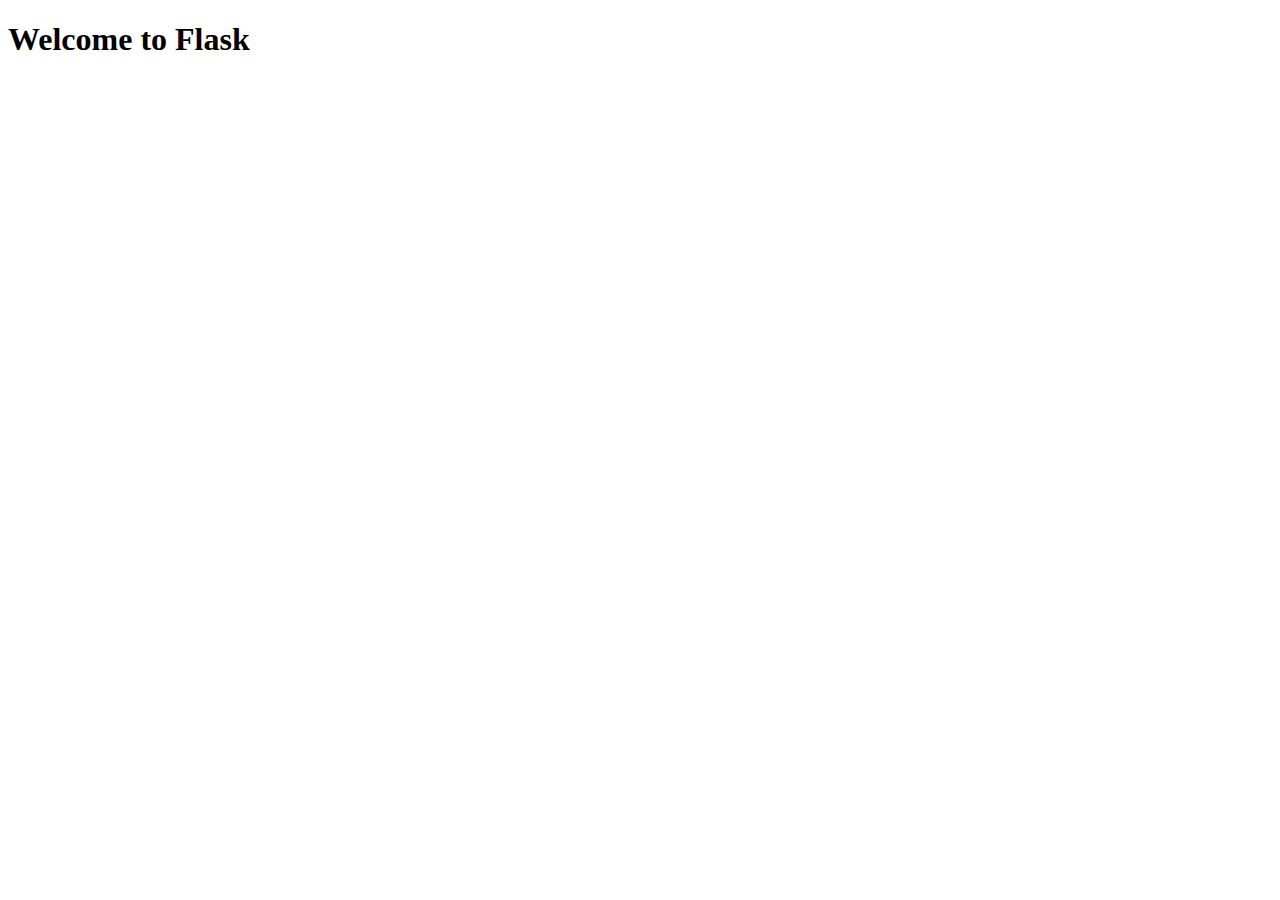
<file: Flask/templates/index.html>
<!DOCTYPE html>
<html lang="en">
<head>
    <meta charset="UTF-8">
    <meta name="viewport" content="width=device-width, initial-scale=1.0">
    <title>Flask App</title>
</head>
<body>
    <h1>Welcome to Flask</h1>
</body>
</html>
</file>
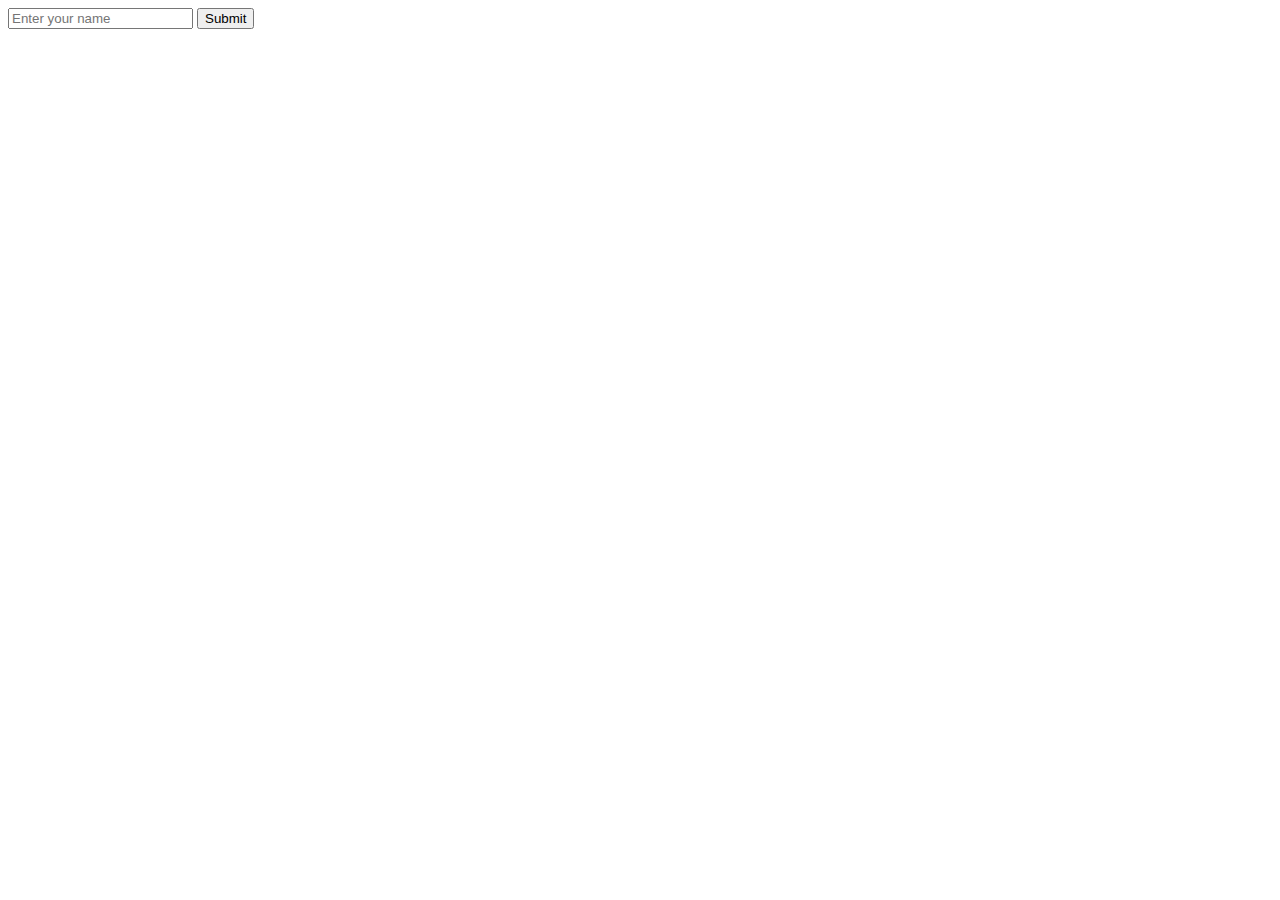
<file: Flask/templates/form.html>
<!DOCTYPE html>
<html lang="en">
<head>
    <meta charset="UTF-8">
    <meta name="viewport" content="width=device-width, initial-scale=1.0">
    <title>Flask Form</title>
</head>
<body>
    <form action="/submit" method="post">
        <input type="text" name="username" placeholder="Enter your name">
        <button type="submit">Submit</button>
    </form>
</body>
</html>
</file>
